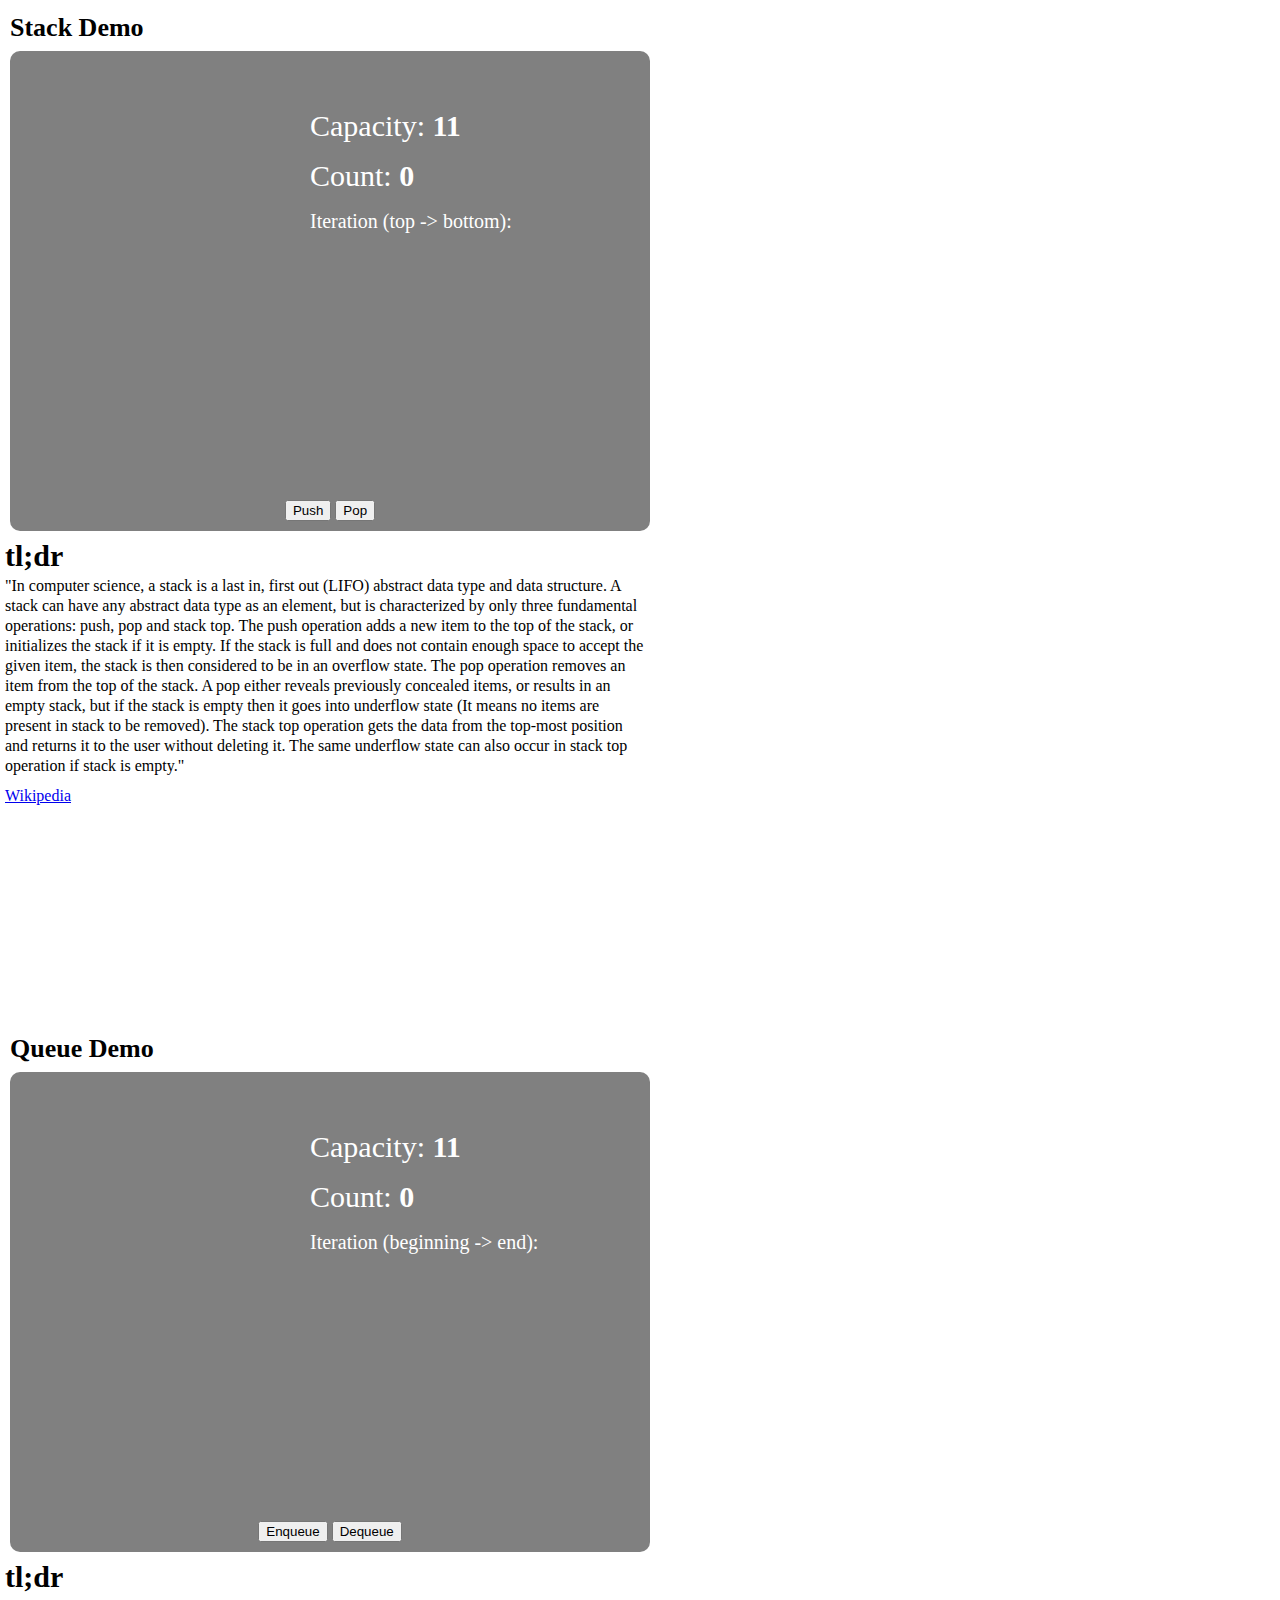
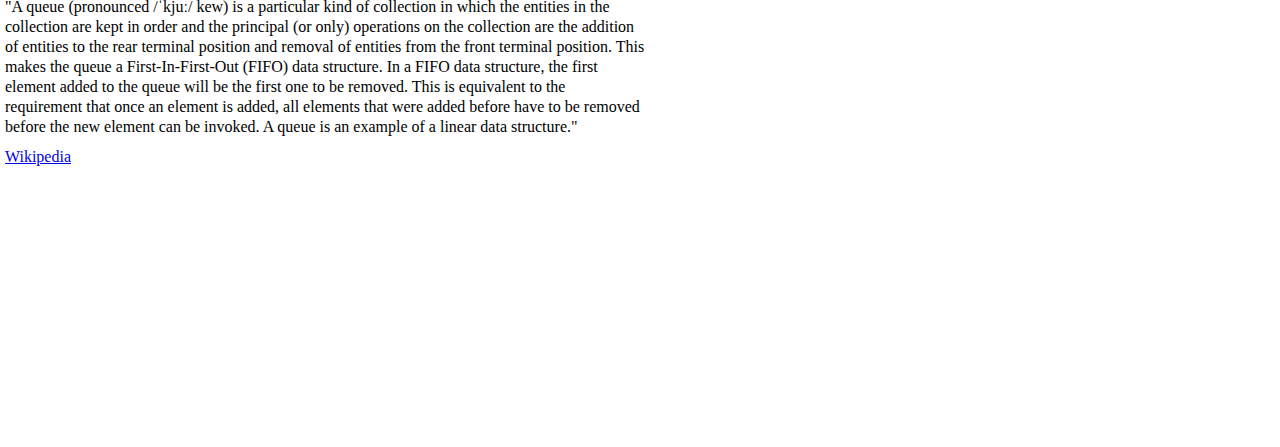
<file: demo/basics.html>
<!DOCTYPE html>
<html>
<head>
    <title>Hello, Algorithms!</title>
    <link rel="stylesheet" type="text/css" href="styles/css/reset.css">
    <link rel="stylesheet" type="text/css" href="styles/css/main.css">

    <script type="text/javascript" src="app/lib/jquery-1.6.4.min.js"></script>
    <script type="text/javascript" src="app/lib/raphael-min.js"></script>

    <script type="text/javascript" src="../src/compiled/basics.js"></script>

    <script type="text/javascript" src="app/compiled/app.js"></script>
    <script type="text/javascript" src="app/compiled/basics_app.js"></script>
</head>
<body>
    <div class="demo-container" id="stack">
        <h2 class="subject">Stack Demo</h2>
        <div id="stack-demo" class="demo part">
            <ul class="actions">
                <li class="action">
                    <button class="add">Push</button>
                </li>
                <li class="action">
                    <button class="remove">Pop</button>
                </li>
            </ul>
            <div class="stats">
                <p class="capacity">Capacity: <span class="number">0</span></p>
                <p class="count">Count: <span class="number">0</span></p>
                <div class="iteration">
                    <p class="label">Iteration (top -> bottom):</p>
                    <p class="all"></p>
                </div>
                <p class="error"></p>
            </div>
        </div>
        <div class="text part">
            <p>"In computer science, a stack is a last in, first out (LIFO) abstract data type and data structure. A stack can have any abstract data type as an element, but is characterized by only three fundamental operations: push, pop and stack top. The push operation adds a new item to the top of the stack, or initializes the stack if it is empty. If the stack is full and does not contain enough space to accept the given item, the stack is then considered to be in an overflow state. The pop operation removes an item from the top of the stack. A pop either reveals previously concealed items, or results in an empty stack, but if the stack is empty then it goes into underflow state (It means no items are present in stack to be removed). The stack top operation gets the data from the top-most position and returns it to the user without deleting it. The same underflow state can also occur in stack top operation if stack is empty."</p>
            <a class="source" href="http://en.wikipedia.org/wiki/Stack_(abstract_data_type)">Wikipedia</a>
        </div>
    </div>

    <div class="demo-container" id="queue">
        <h2 class="subject">Queue Demo</h2>
        <div id="queue-demo" class="demo part">
            <ul class="actions">
                <li class="action">
                    <button class="add">Enqueue</button>
                </li>
                <li class="action">
                    <button class="remove">Dequeue</button>
                </li>
            </ul>
            <div class="stats">
                <p class="capacity">Capacity: <span class="number">0</span></p>
                <p class="count">Count: <span class="number">0</span></p>
                <div class="iteration">
                    <p class="label">Iteration (beginning -> end):</p>
                    <p class="all"></p>
                </div>
                <p class="error"></p>
            </div>       
        </div>
        <div class="text part">
            <p>"A queue (pronounced /ˈkjuː/ kew) is a particular kind of collection in which the entities in the collection are kept in order and the principal (or only) operations on the collection are the addition of entities to the rear terminal position and removal of entities from the front terminal position. This makes the queue a First-In-First-Out (FIFO) data structure. In a FIFO data structure, the first element added to the queue will be the first one to be removed. This is equivalent to the requirement that once an element is added, all elements that were added before have to be removed before the new element can be invoked. A queue is an example of a linear data structure."</p>
            <a class="source" href="http://en.wikipedia.org/wiki/Stack_(abstract_data_type)">Wikipedia</a>
        </div>
    </div>

</body>
</html>
</file>
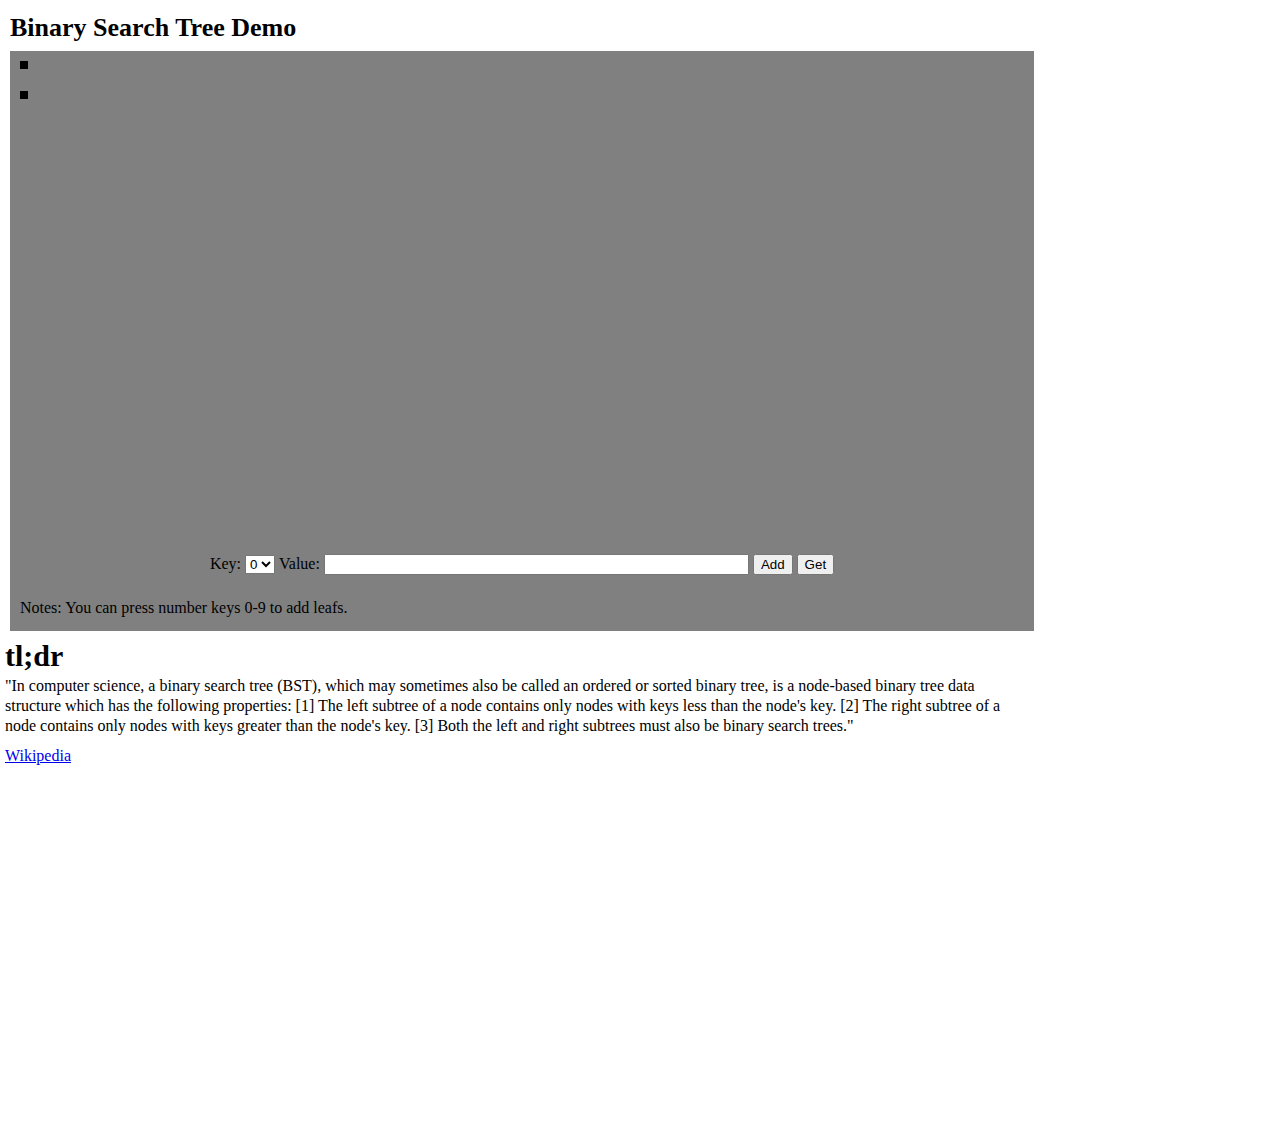
<file: demo/binary_search_tree.html>
<!DOCTYPE html>
<html>
<head>
    <title>Hello, Algorithms!</title>
    <link rel="stylesheet" type="text/css" href="styles/css/reset.css">
    <link rel="stylesheet" type="text/css" href="styles/css/main.css">

    <script type="text/javascript" src="app/lib/jquery-1.6.4.min.js"></script>
    <script type="text/javascript" src="app/lib/raphael-min.js"></script>

    <script type="text/javascript" src="../src/compiled/basics.js"></script>
    <script type="text/javascript" src="../src/compiled/binary_search_tree.js"></script>

    <script type="text/javascript" src="app/compiled/app.js"></script>
    <script type="text/javascript" src="app/compiled/bst_app.js"></script>
</head>
<body>
    <div class="demo-container" id="bst">
        <h2 class="subject">Binary Search Tree Demo</h2>
        <div id="bst-demo" class="demo part">
            <ul class="input_panel">
                <li class="item">
                    <span class="label">Key:</span>
                </li>
                <li class="item">
                    <select id="key_select">
                        <option value="0">0</option>
                        <option value="1">1</option>
                        <option value="2">2</option>
                        <option value="3">3</option>
                        <option value="4">4</option>
                        <option value="5">5</option>
                        <option value="6">6</option>
                        <option value="7">7</option>
                        <option value="8">8</option>
                        <option value="9">9</option>
                    </select>
                </li>
                <li class="item">
                    <span class="label">Value:</span>
                </li>
                <li class="item">
                    <input id="value_input" type="text" size="50">
                </li>
                <li class="item">
                    <input id="add_button" type="button" value="Add">
                </li>
                <li class="item">
                    <input id="get_button" type="button" value="Get">
                </li>
            </ul>
            <p class="notes">Notes: You can press number keys 0-9 to add leafs.</p>
            <p class="log"></p>
            <p class="trace"></p>
        </div>
        <div class="text part">
            <p>"In computer science, a binary search tree (BST), which may sometimes also be called an ordered or sorted binary tree, is a node-based binary tree data structure which has the following properties: [1] The left subtree of a node contains only nodes with keys less than the node's key. [2] The right subtree of a node contains only nodes with keys greater than the node's key. [3] Both the left and right subtrees must also be binary search trees."</p>
            <a class="source" href="http://en.wikipedia.org/wiki/Binary_search_tree">Wikipedia</a>
        </div>
    </div>
</body>
</html>
</file>
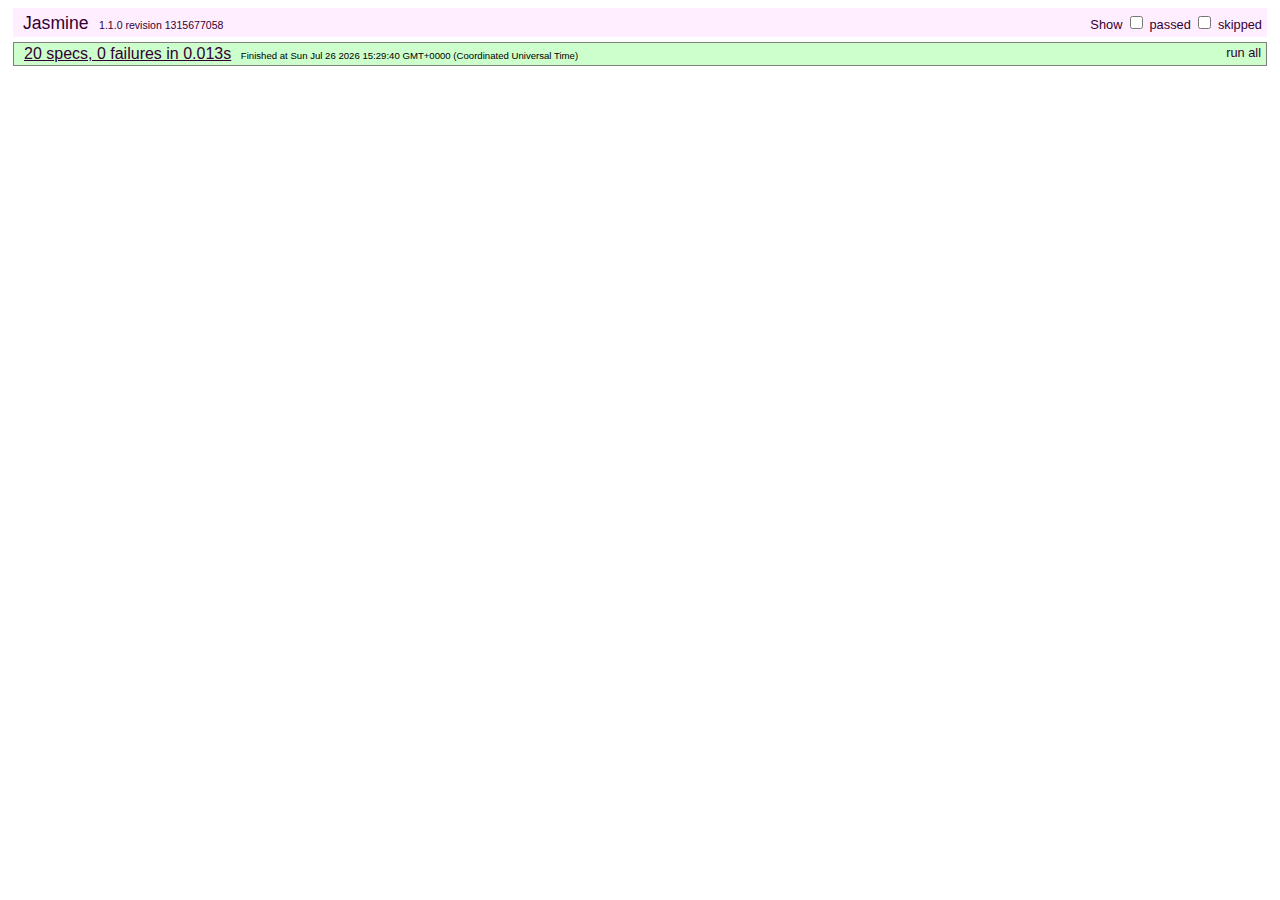
<file: test-js/SpecRunner.html>
<!DOCTYPE HTML PUBLIC "-//W3C//DTD HTML 4.01 Transitional//EN"
  "http://www.w3.org/TR/html4/loose.dtd">
<html>
<head>
  <title>Jasmine Spec Runner</title>

  <link rel="shortcut icon" type="image/png" href="lib/jasmine-1.1.0/jasmine_favicon.png">

  <link rel="stylesheet" type="text/css" href="lib/jasmine-1.1.0/jasmine.css">
  <script type="text/javascript" src="lib/jasmine-1.1.0/jasmine.js"></script>
  <script type="text/javascript" src="lib/jasmine-1.1.0/jasmine-html.js"></script>

  <!-- include source files here... -->
  <script type="text/javascript" src="../src/compiled/basics.js"></script>
  <script type="text/javascript" src="../src/compiled/binary_search_tree.js"></script>

  <!-- include spec files here... -->
  <script type="text/javascript" src="spec/compiled/BasicsSpec.js"></script>
  <script type="text/javascript" src="spec/compiled/BinarySearchTreeSpec.js"></script>

  <script type="text/javascript">
    (function() {
      var jasmineEnv = jasmine.getEnv();
      jasmineEnv.updateInterval = 1000;

      var trivialReporter = new jasmine.TrivialReporter();

      jasmineEnv.addReporter(trivialReporter);

      jasmineEnv.specFilter = function(spec) {
        return trivialReporter.specFilter(spec);
      };

      var currentWindowOnload = window.onload;

      window.onload = function() {
        if (currentWindowOnload) {
          currentWindowOnload();
        }
        execJasmine();
      };

      function execJasmine() {
        jasmineEnv.execute();
      }

    })();
  </script>

</head>

<body>
</body>
</html>
</file>
<file: demo/styles/css/main.css>
.demo-container {
  overflow: hidden;
  margin: 5px 0;
}
.demo-container h2 {
  font-size: 26px;
  font-weight: bold;
  margin: 10px;
}
.part {
  float: left;
  width: 640px;
  height: 480px;
}
.part.text {
  line-height: 20px;
  padding: 5px;
}
.part.text .source {
  display: block;
  margin: 10px 0 0 0;
}
.part.text:before {
  content: "tl;dr";
  font-weight: bold;
  font-size: 30px;
  line-height: 40px;
}
.demo {
  margin: 0 10px;
  position: relative;
}
.demo .actions {
  position: absolute;
  bottom: 10px;
  text-align: center;
  width: 100%;
}
.demo .action {
  display: inline-block;
}
.demo .stats {
  position: absolute;
  right: 100px;
  top: 60px;
  width: 240px;
  color: white;
  font-size: 20px;
}
.demo .stats .capacity, .demo .stats .count {
  font-size: 30px;
  margin: 0 0 20px 0;
}
.demo .stats .capacity .number, .demo .stats .count .number {
  font-weight: bold;
}
.demo .stats .iteration .label {
  margin: 0 0 10px 0;
}
.demo .stats .iteration .all {
  line-height: 24px;
}
.demo .stats .error {
  margin: 10px 0 0 0;
  color: red;
  background: black;
  line-height: 30px;
}
#bst .part {
  width: 1024px;
}
#bst .demo.part {
  height: 580px;
  background: gray;
}
#bst .input_panel {
  margin: 20px 0 0 0;
  width: 100%;
  text-align: center;
}
#bst .input_panel .item {
  display: inline-block;
}
#bst .notes {
  margin: 25px 0 0 10px;
}
#bst .log, #bst .trace {
  position: absolute;
  left: 0;
  top: 0;
  font-size: 20px;
  font-weight: bold;
  color: yellow;
  background: black;
  padding: 4px;
  margin: 10px;
}
#bst .log.positive, #bst .trace.positive {
  color: green;
}
#bst .log.negative, #bst .trace.negative {
  color: red;
}
#bst .trace {
  font-size: 16px;
  font-weight: normal;
  margin: 40px 10px 10px 10px;
}
</file>
<file: test-js/lib/jasmine-1.1.0/jasmine.css>
body {
  font-family: "Helvetica Neue Light", "Lucida Grande", "Calibri", "Arial", sans-serif;
}


.jasmine_reporter a:visited, .jasmine_reporter a {
  color: #303; 
}

.jasmine_reporter a:hover, .jasmine_reporter a:active {
  color: blue; 
}

.run_spec {
  float:right;
  padding-right: 5px;
  font-size: .8em;
  text-decoration: none;
}

.jasmine_reporter {
  margin: 0 5px;
}

.banner {
  color: #303;
  background-color: #fef;
  padding: 5px;
}

.logo {
  float: left;
  font-size: 1.1em;
  padding-left: 5px;
}

.logo .version {
  font-size: .6em;
  padding-left: 1em;
}

.runner.running {
  background-color: yellow;
}


.options {
  text-align: right;
  font-size: .8em;
}




.suite {
  border: 1px outset gray;
  margin: 5px 0;
  padding-left: 1em;
}

.suite .suite {
  margin: 5px; 
}

.suite.passed {
  background-color: #dfd;
}

.suite.failed {
  background-color: #fdd;
}

.spec {
  margin: 5px;
  padding-left: 1em;
  clear: both;
}

.spec.failed, .spec.passed, .spec.skipped {
  padding-bottom: 5px;
  border: 1px solid gray;
}

.spec.failed {
  background-color: #fbb;
  border-color: red;
}

.spec.passed {
  background-color: #bfb;
  border-color: green;
}

.spec.skipped {
  background-color: #bbb;
}

.messages {
  border-left: 1px dashed gray;
  padding-left: 1em;
  padding-right: 1em;
}

.passed {
  background-color: #cfc;
  display: none;
}

.failed {
  background-color: #fbb;
}

.skipped {
  color: #777;
  background-color: #eee;
  display: none;
}


/*.resultMessage {*/
  /*white-space: pre;*/
/*}*/

.resultMessage span.result {
  display: block;
  line-height: 2em;
  color: black;
}

.resultMessage .mismatch {
  color: black;
}

.stackTrace {
  white-space: pre;
  font-size: .8em;
  margin-left: 10px;
  max-height: 5em;
  overflow: auto;
  border: 1px inset red;
  padding: 1em;
  background: #eef;
}

.finished-at {
  padding-left: 1em;
  font-size: .6em;
}

.show-passed .passed,
.show-skipped .skipped {
  display: block;
}


#jasmine_content {
  position:fixed;
  right: 100%;
}

.runner {
  border: 1px solid gray;
  display: block;
  margin: 5px 0;
  padding: 2px 0 2px 10px;
}
</file>
